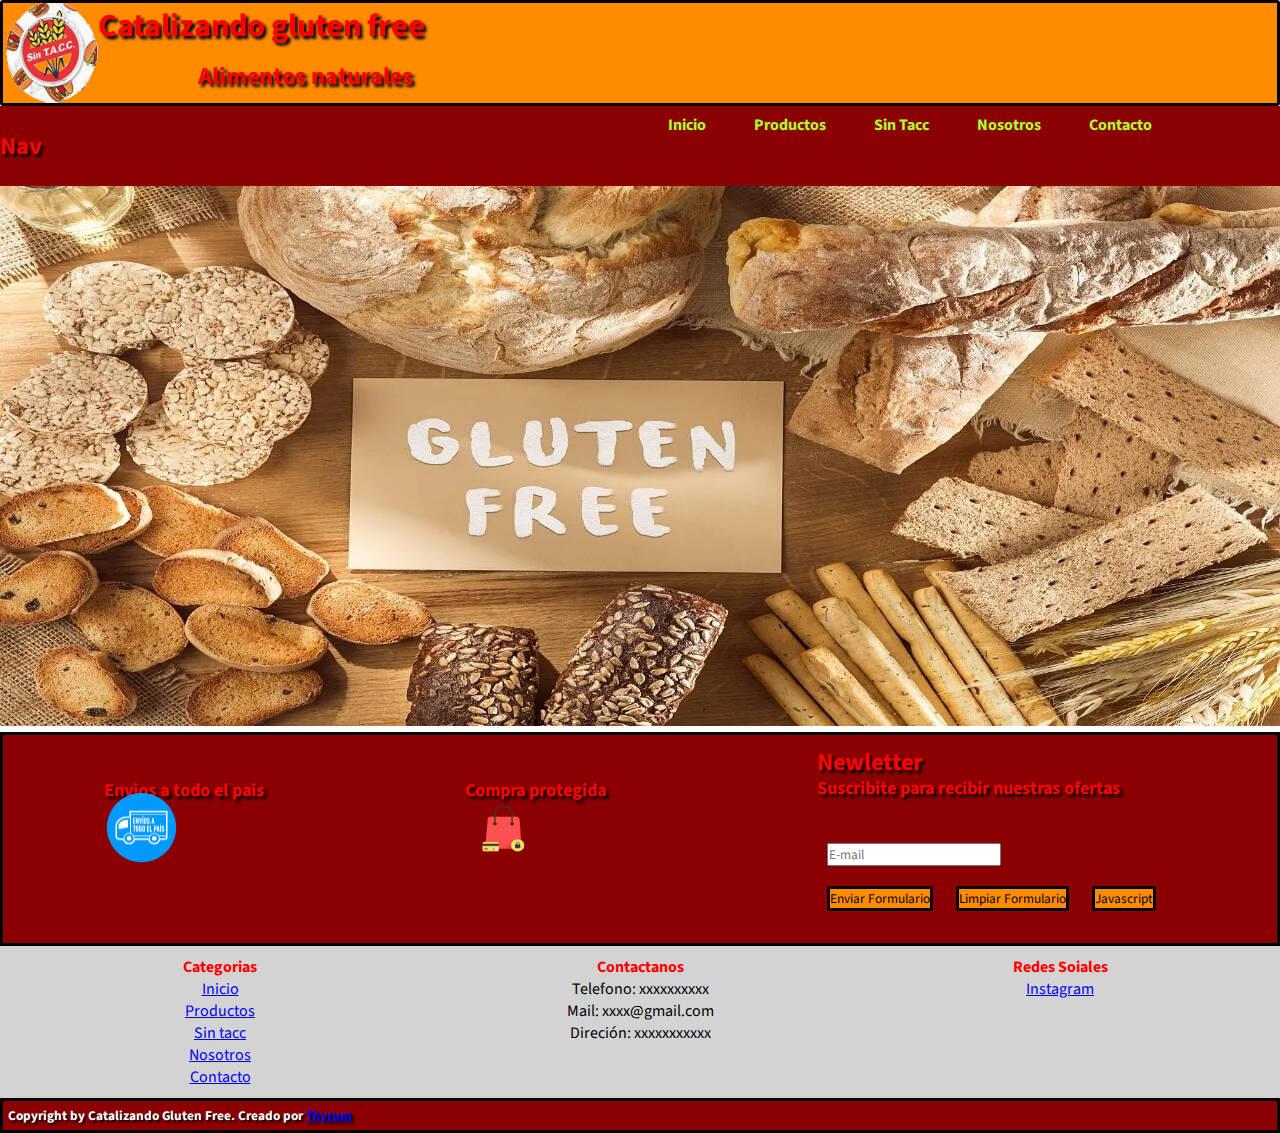
<file: index.html>
<!doctype html>
<html>
    <head> 
        <meta charset="utf-8">
        <meta http-equiv="X-UA-Compatible" content="IE=edge">
        <title>Inicio - Catalizando Gluten Free</title>
        <meta name="description" content="Dietetica especializada en productos sin tacc">
        <meta name="keywords" content="tienda, sin tacc, sin gluten, dietetica, recetas, Argentina">
        <link rel="shortcut icon" href="/Imagenes/favicon.ico" type="image/x-icon">
        <link rel="icon" href="Imagenes/favicon.ico" type="image/x-icon">
        <meta name="description" content="">
        <meta name="viewport" content="width=device-width, initial-scale=1.0">
        <!-- Insertar CSS-->
        <link rel="stylesheet" href="./CSS/destino.css">
        </head>
    <body>
        <!--encabezado -->
        <header class="gridHeader borde">
            <!-- Logo -->
            <img id="logo" class="caja" src="./Imagenes/logo_catalizando_gluten_free.png" alt="logo catalizando gluten free">
            <!-- Titulo-->
            <div id="titulo" class="caja">
                <h1 class="tituloAnimado">Catalizando gluten free</h1>
                <h2 class="cajaSub subTitAnimado">Alimentos naturales</h2> 
            </div>
                    <!--Musica -->
                <iframe id="spotify" class="caja" src="https://open.spotify.com/embed/playlist/3RxJQGGhaS71GGUNuYEQns?utm_source=generator" width="60%" height="85" frameBorder="0" allowfullscreen="" allow="autoplay; clipboard-write; encrypted-media; fullscreen; picture-in-picture"></iframe>
            </header>
        <!--Area principal -->
        <main>
            <!-- barra de navegacion-->
            <nav class="nav">
                <div class="nav_container">
                <h2 class="nav_logo">Nav</h2>
                <label for="menu" class="nav_label">
                    <img class="nav_img" src="./Imagenes/bx-menu.svg" alt="imagen de menu">
                </label>
                <input type="checkbox" id="menu" class="nav_input">
                <div class="nav_menu">
                    <a class="nav_item" href="index.html">Inicio</a>
                    <a class="nav_item" href="productos.html">Productos</a>
                    <a class="nav_item" href="sin_tacc.html">Sin Tacc</a>
                    <a class="nav_item" href="nosotros.html">Nosotros</a>
                    <a class="nav_item" href="contacto.html">Contacto</a>
                </div>
                </div>
            </nav>
             <!--imagen de Portada-->
            <img class="backGround" src="Imagenes/Gluten Free.webp" alt="Productos sin tacc">
            <section id="grid">
                <div id="promociones">
                 <!--beneficios-->
                    <h3>Envios a todo el pais</h3>
                    <img class="imgDim" src="Imagenes/envios_a_todo_el_pais.png" alt="camion de envios"><br>
                </div>
                <div id="beneficios">       
                    <h3>Compra protegida</h3>
                    <img class="imgDim" src="Imagenes/compra_protegida.png" alt="Bolsa de compras con candado"><br>
                </div> 
            <!--primer formulario-->
                <div id="newLetter">
                <h2 class="marginNew">Newletter</h2>
                <h3 class="marginNew">Suscribite para recibir nuestras ofertas</h3>
                <form class="marginNew" action="">
                    <input class="marginNew" type="email" name=Correo placeholder="E-mail"><br>
                    <input class="marginNew bordeBoton" type="submit" value="Enviar Formulario">
                    <input class="marginNew bordeBoton" type="reset" value="Limpiar Formulario">
                    <input class="marginNew bordeBoton" type="button" value="Javascript">
                </div>
            </section>
        </main>
        <!--pie de pagina -->
        <footer>
            <!--barra de navegacion inferior-->
            <section class="gridFooter">
                <div>
                    <h4 class="textShadowNone">Categorias</h4>
                        <nav>
                            <ul class="sinPunto">
                                <a href="index.html"><li>Inicio</li></a>
                                <a href="productos.html"><li>Productos</li></a>
                                <a href="sin_tacc.html"><li>Sin tacc</li></a>
                                <a href="nosotros.html"><li>Nosotros</li></a>
                                <a href="contacto.html"><li>Contacto</li></a>
                            </ul>
                        </nav>
                </div>
                <div>
                    <h4 class="textShadowNone">Contactanos</h4>
                        <ul class="sinPunto">
                            <li>Telefono: xxxxxxxxxx</li>
                            <li>Mail: xxxx@gmail.com</li>
                            <li>Direción: xxxxxxxxxxx</li>
                        </ul>
                </div>
                <div>
                    <h4 class="textShadowNone">Redes Soiales</h4>
                        <ul class="sinPunto">
                            <a href="https://www.instagram.com/catalizandoglutenfree/"><li>Instagram</li></a>
                        </ul>
                </div>
            </section>
            <section class="gridDesa">
                <h5>Copyright by Catalizando Gluten Free. Creado por <a href="#">Thyrum</a></h5>
            </section>
        </footer>
    </body>
</html>
</file>
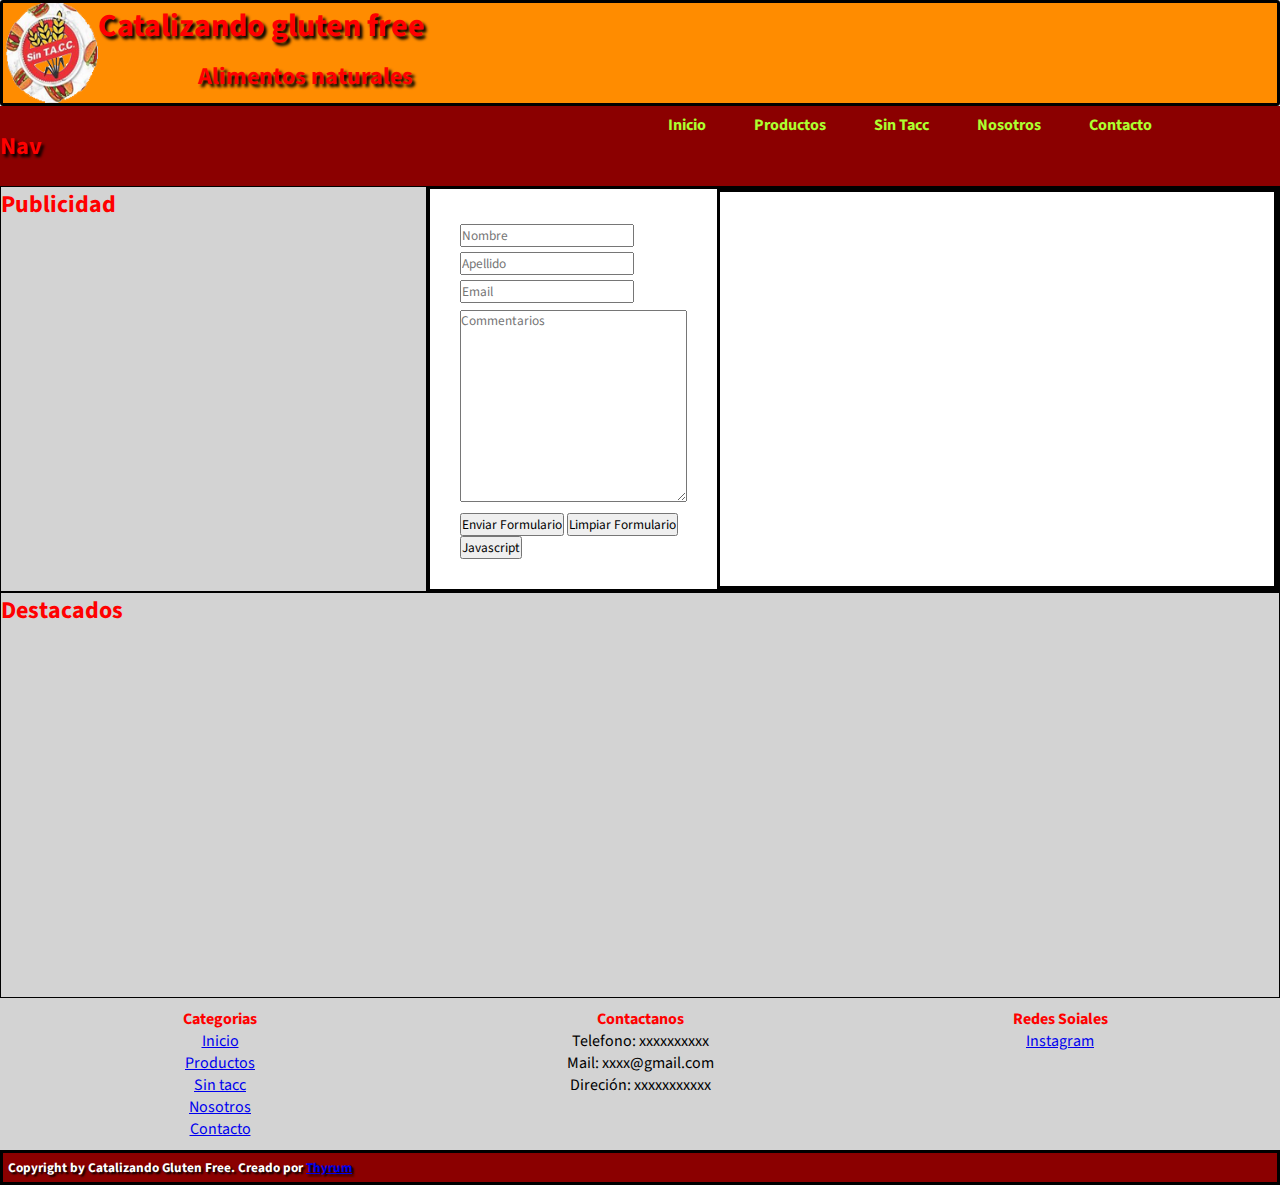
<file: contacto.html>
<!doctype html>
<html>
    <head> 
        <meta charset="utf-8">
        <meta http-equiv="X-UA-Compatible" content="IE=edge">
        <title>Contacto - Catalizando Gluten Free</title>
        <meta name="description" content="Dietetica especializada en productos sin tacc">
        <meta name="keywords" content="tienda, sin tacc, sin gluten, dietetica, recetas, Argentina">
        <link rel="shortcut icon" href="/Imagenes/favicon.ico" type="image/x-icon">
        <link rel="icon" href="Imagenes/favicon.ico" type="image/x-icon">
        <meta name="description" content="">
        <meta name="viewport" content="width=device-width, initial-scale=1.0">
        <!-- Insertar CSS-->
        <link rel="stylesheet" href="./CSS/destino.css">
        </head>
    <body>
        <!--encabezado -->
        <header class="gridHeader borde">
            <!-- Logo -->
            <img id="logo" class="caja" src="./Imagenes/logo_catalizando_gluten_free.png" alt="logo catalizando gluten free">
            <!-- Titulo-->
            <div id="titulo" class="caja">
                <h1 class="tituloAnimado">Catalizando gluten free</h1>
                <h2 class="cajaSub subTitAnimado">Alimentos naturales</h2> 
            </div>
                    <!--Musica -->
                <iframe id="spotify" class="caja" src="https://open.spotify.com/embed/playlist/3RxJQGGhaS71GGUNuYEQns?utm_source=generator" width="60%" height="85" frameBorder="0" allowfullscreen="" allow="autoplay; clipboard-write; encrypted-media; fullscreen; picture-in-picture"></iframe>
            </header>
        <!--Area principal -->
        <main>
            <!-- barra de navegacion-->
            <nav class="nav">
                <div class="nav_container">
                <h2 class="nav_logo">Nav</h2>
                <label for="menu" class="nav_label">
                    <img class="nav_img" src="./Imagenes/bx-menu.svg" alt="imagen de menu">
                </label>
                <input type="checkbox" id="menu" class="nav_input">
                <div class="nav_menu">
                    <a class="nav_item" href="index.html">Inicio</a>
                    <a class="nav_item" href="productos.html">Productos</a>
                    <a class="nav_item" href="sin_tacc.html">Sin Tacc</a>
                    <a class="nav_item" href="nosotros.html">Nosotros</a>
                    <a class="nav_item" href="contacto.html">Contacto</a>
                </div>
                </div>
            </nav>
            <section id="gridCon">
                <div id="gridForm" class="backDiv">
                    <div class="divM">
                        <label for="Nombre"></label>
                        <input class="margin5" type="text" name="Nombre" placeholder="Nombre"><br>
                        <label for="Apellido"></label>  
                        <input class="margin5" type="text" name="Apellido" placeholder="Apellido"><br>
                        <label for="Email"></label>
                        <input class="margin5" type="email" name="Email" placeholder="Email"><br>                 
                        <label for="Comentarios"></label><br>
                            <textarea class="marginC" name="Comentarios" placeholder="Commentarios" id="" cols="30" rows="10"></textarea><br>  
                                <!-- Botones -->
                            <div class="margin5">
                                <input type="submit" value="Enviar Formulario">
                                <input type="reset" value="Limpiar Formulario">
                                <input type="Button" value="Javascript"> <br>
                            </div>
                    </div>
                    <div class="imgCon">
                        <div></div>
                    </div>
                </div>
                <div id="destacados">
                    <h2 class="textShadowNone">Publicidad</h2>
                </div>
                <div id="publi">
                    <h2 class="textShadowNone">Destacados</h2>
                </div>
            </section>
        </main>
          <!--pie de pagina -->
       <footer>
        <!--barra de navegacion inferior-->
        <section class="gridFooter">
            <div>
                <h4 class="textShadowNone">Categorias</h4>
                    <nav>
                        <ul class="sinPunto">
                            <a href="index.html"><li>Inicio</li></a>
                            <a href="productos.html"><li>Productos</li></a>
                            <a href="sin_tacc.html"><li>Sin tacc</li></a>
                            <a href="nosotros.html"><li>Nosotros</li></a>
                            <a href="contacto.html"><li>Contacto</li></a>
                        </ul>
                    </nav>
            </div>
            <div>
                <h4 class="textShadowNone">Contactanos</h4>
                    <ul class="sinPunto">
                        <li>Telefono: xxxxxxxxxx</li>
                        <li>Mail: xxxx@gmail.com</li>
                        <li>Direción: xxxxxxxxxxx</li>
                    </ul>
            </div>
            <div>
                <h4 class="textShadowNone">Redes Soiales</h4>
                    <ul class="sinPunto">
                        <a href="https://www.instagram.com/catalizandoglutenfree/"><li>Instagram</li></a>
                    </ul>
            </div>
        </section>
        <section class="gridDesa">
            <h5>Copyright by Catalizando Gluten Free. Creado por <a href="#">Thyrum</a></h5>
        </section>
    </footer>
</body>
</html>
</file>
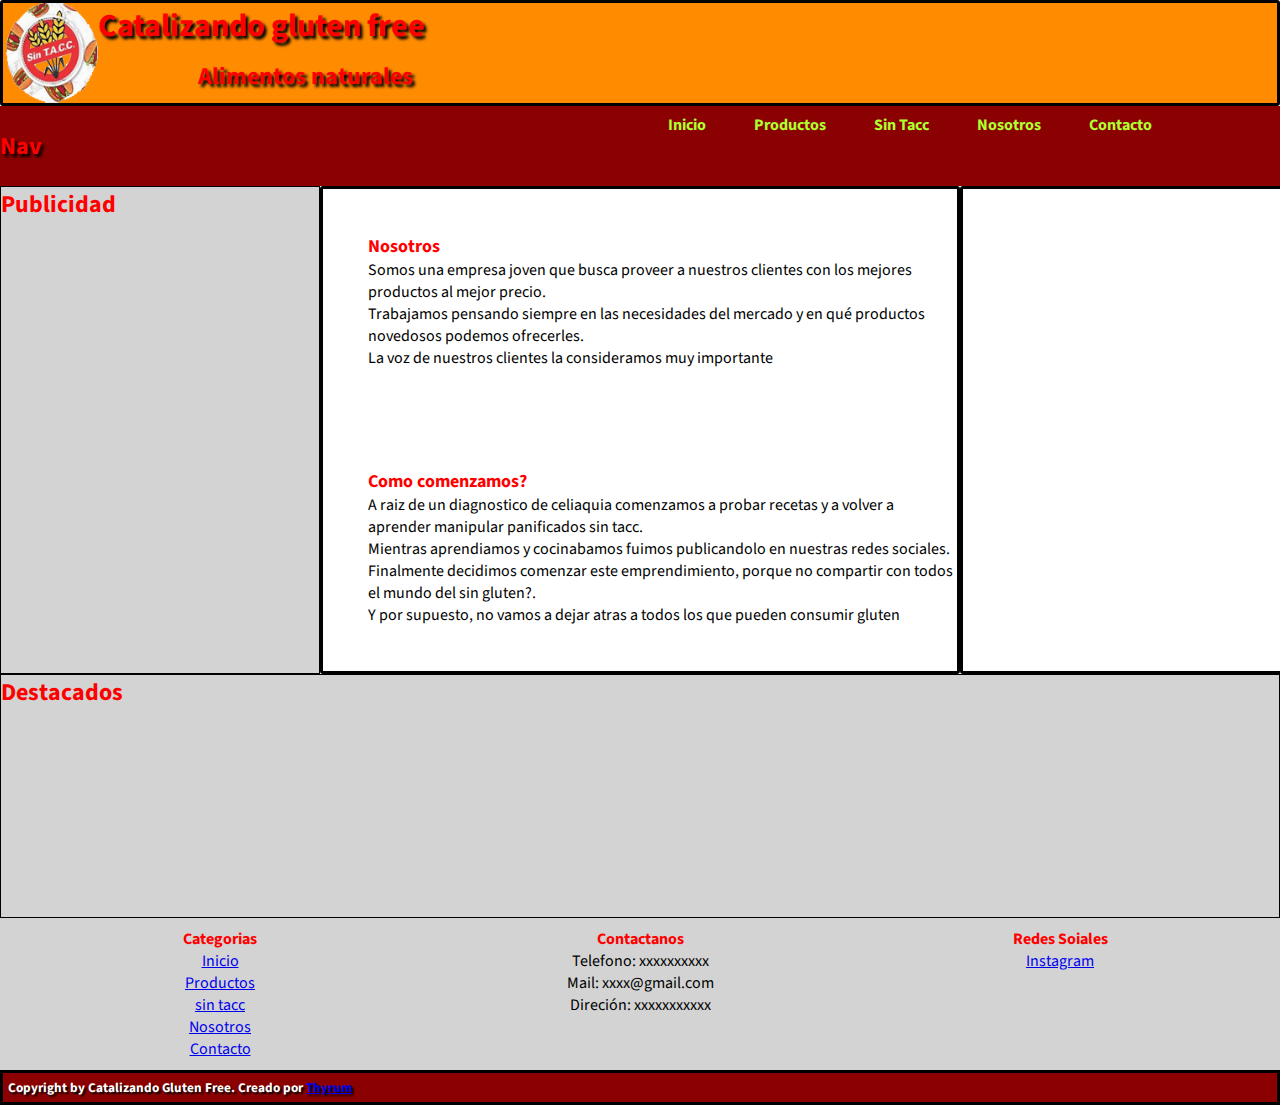
<file: nosotros.html>
<!doctype html>
<html>
    <head> 
        <meta charset="utf-8">
        <meta http-equiv="X-UA-Compatible" content="IE=edge">
        <title>Quienes Somos - Catalizando Gluten Free</title>
        <meta name="description" content="Dietetica especializada en productos sin tacc">
        <meta name="keywords" content="tienda, sin tacc, sin gluten, dietetica, recetas, Argentina">
        <link rel="shortcut icon" href="/Imagenes/favicon.ico" type="image/x-icon">
        <link rel="icon" href="Imagenes/favicon.ico" type="image/x-icon">
        <meta name="description" content="">
        <meta name="viewport" content="width=device-width, initial-scale=1.0">
        <!-- Insertar CSS-->
        <link rel="stylesheet" href="./CSS/destino.css">
        </head>
    <body>
        <!--encabezado -->
        <header class="gridHeader borde">
            <!-- Logo -->
            <img id="logo" class="caja" src="./Imagenes/logo_catalizando_gluten_free.png" alt="logo catalizando gluten free">
            <!-- Titulo-->
            <div id="titulo" class="caja">
                <h1 class="tituloAnimado">Catalizando gluten free</h1>
                <h2 class="cajaSub subTitAnimado">Alimentos naturales</h2> 
            </div>
                    <!--Musica -->
                <iframe id="spotify" class="caja" src="https://open.spotify.com/embed/playlist/3RxJQGGhaS71GGUNuYEQns?utm_source=generator" width="60%" height="85" frameBorder="0" allowfullscreen="" allow="autoplay; clipboard-write; encrypted-media; fullscreen; picture-in-picture"></iframe>
            </header>
        <!--Area principal -->
        <main>
            <!-- barra de navegacion-->
            <nav class="nav">
                <div class="nav_container">
                <h2 class="nav_logo">Nav</h2>
                <label for="menu" class="nav_label">
                    <img class="nav_img" src="./Imagenes/bx-menu.svg" alt="imagen de menu">
                </label>
                <input type="checkbox" id="menu" class="nav_input">
                <div class="nav_menu">
                    <a class="nav_item" href="index.html">Inicio</a>
                    <a class="nav_item" href="productos.html">Productos</a>
                    <a class="nav_item" href="sin_tacc.html">Sin Tacc</a>
                    <a class="nav_item" href="nosotros.html">Nosotros</a>
                    <a class="nav_item" href="contacto.html">Contacto</a>
                </div>
                </div>
            </nav>
            <!--Parrafo-->
            <section id="gridQs">
                <div id="articulos">
                    <article class="borde">
                        <div class="marginP1">
                            <h2 class="textShadowNone letraTitArticle">Nosotros</h2>
                            <p class="letraParrafo">Somos una empresa joven que busca proveer a nuestros clientes con los mejores productos al mejor precio.</p>
                            <p class="letraParrafo">Trabajamos pensando siempre en las necesidades del mercado y en qué productos novedosos podemos ofrecerles.</p>
                            <p class="letraParrafo">La voz de nuestros clientes la consideramos muy importante</p>
                        </div>
                        <div class="marginP2">
                            <h2 class="textShadowNone letraTitArticle">Como comenzamos?</h2>         
                            <p class="letraParrafo">A raiz de un diagnostico de celiaquia comenzamos a probar recetas y a volver a aprender manipular panificados sin tacc.
                            <p class="letraParrafo">Mientras aprendiamos y cocinabamos fuimos publicandolo en nuestras redes sociales.</p>
                            <p class="letraParrafo">Finalmente decidimos comenzar este emprendimiento, porque no compartir con todos el mundo del sin gluten?.</p>
                            <p class="letraParrafo">Y por supuesto, no vamos a dejar atras a todos los que pueden consumir gluten</p>
                        </div>
                    </article>
                    <section class="imgQs">              
                        <div></div>
                    </section>
                </div>
                <!--Destacados-->
            <section id="destacados">
                <h2 class="textShadowNone">Publicidad</h2>
            </section>
            <!--Publicidad-->
            <section id="publi">
                <h2 class="textShadowNone">Destacados</h2>
            </section>
            </section>
        </main>
       <!--pie de pagina -->
       <footer>
        <!--barra de navegacion inferior-->
        <section class="gridFooter">
            <div>
                <h4 class="textShadowNone">Categorias</h4>
                    <nav>
                        <ul class="sinPunto">
                            <a href="index.html"><li>Inicio</li></a>
                            <a href="productos.html"><li>Productos</li></a>
                            <a href="sin_tacc.html"><li>sin tacc</li></a>
                            <a href="nosotros.html"><li>Nosotros</li></a>
                            <a href="contacto.html"><li>Contacto</li></a>
                        </ul>
                    </nav>
            </div>
            <div>
                <h4 class="textShadowNone">Contactanos</h4>
                    <ul class="sinPunto">
                        <li>Telefono: xxxxxxxxxx</li>
                        <li>Mail: xxxx@gmail.com</li>
                        <li>Direción: xxxxxxxxxxx</li>
                    </ul>
            </div>
            <div>
                <h4 class="textShadowNone">Redes Soiales</h4>
                    <ul class="sinPunto">
                        <a href="https://www.instagram.com/catalizandoglutenfree/"><li>Instagram</li></a>
                    </ul>
            </div>
        </section>
        <section class="gridDesa">
            <h5>Copyright by Catalizando Gluten Free. Creado por <a href="#">Thyrum</a></h5>
        </section>
    </footer>
</body>
</html>
</file>
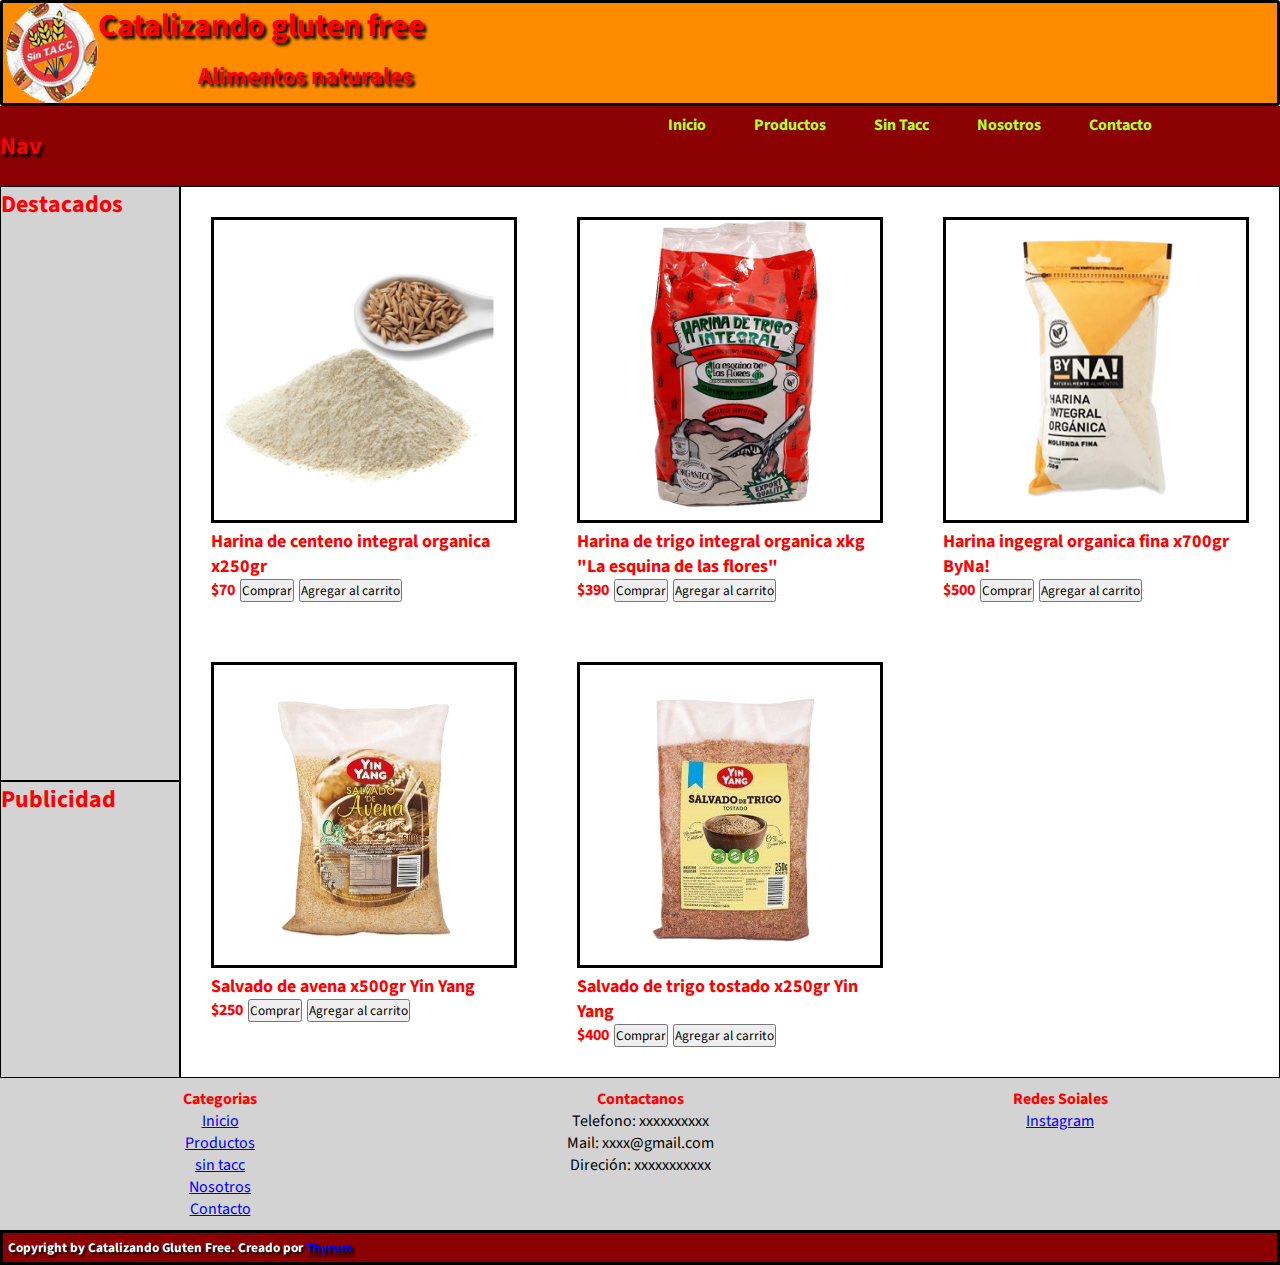
<file: productos.html>
<!doctype html>
<html>
    <head> 
        <meta charset="utf-8">
        <meta http-equiv="X-UA-Compatible" content="IE=edge">
        <title>Productos - Catalizando Gluten Free</title>
        <meta name="description" content="Dietetica especializada en productos sin tacc">
        <meta name="keywords" content="tienda, sin tacc, sin gluten, dietetica, recetas, Argentina">
        <link rel="shortcut icon" href="/Imagenes/favicon.ico" type="image/x-icon">
        <link rel="icon" href="Imagenes/favicon.ico" type="image/x-icon">
        <meta name="description" content="">
        <meta name="viewport" content="width=device-width, initial-scale=1.0">
        <!-- Insertar CSS-->
        <link rel="stylesheet" href="./CSS/destino.css">
        </head>
    <body>
        <!--encabezado -->
        <header class="gridHeader borde">
            <!-- Logo -->
            <img id="logo" class="caja" src="./Imagenes/logo_catalizando_gluten_free.png" alt="logo catalizando gluten free">
            <!-- Titulo-->
            <div id="titulo" class="caja">
                <h1 class="tituloAnimado">Catalizando gluten free</h1>
                <h2 class="cajaSub subTitAnimado">Alimentos naturales</h2> 
            </div>
                    <!--Musica -->
                <iframe id="spotify" class="caja" src="https://open.spotify.com/embed/playlist/3RxJQGGhaS71GGUNuYEQns?utm_source=generator" width="60%" height="85" frameBorder="0" allowfullscreen="" allow="autoplay; clipboard-write; encrypted-media; fullscreen; picture-in-picture"></iframe>
            </header>
        <!--Area principal -->
        <main>
            <!-- barra de navegacion-->
            <nav class="nav">
                <div class="nav_container">
                <h2 class="nav_logo">Nav</h2>
                <label for="menu" class="nav_label">
                    <img class="nav_img" src="./Imagenes/bx-menu.svg" alt="imagen de menu">
                </label>
                <input type="checkbox" id="menu" class="nav_input">
                <div class="nav_menu">
                    <a class="nav_item" href="index.html">Inicio</a>
                    <a class="nav_item" href="productos.html">Productos</a>
                    <a class="nav_item" href="sin_tacc.html">Sin Tacc</a>
                    <a class="nav_item" href="nosotros.html">Nosotros</a>
                    <a class="nav_item" href="contacto.html">Contacto</a>
                </div>
                </div>
            </nav>
            <!--Productos-->
            <section id="gridProd">
                <div id="galeria">
                    <!--1-->
                    <div class="divM">
                        <img class="imgProd" src="Imagenes/productos_harina_de_centeno_integral_organica_x_250gr_70.png" alt="Harina de centeno integral">
                        <h3 class="textShadowNone">Harina de centeno integral organica x250gr</h3>
                        <div class="flexPrecio">
                            <h4 class="textShadowNone">$70</h4>
                            <input class="marginFlex" type="submit" value="Comprar">
                            <input class="marginFlex" type="submit" value="Agregar al carrito">
                        </div>
                    </div>
                    <div class="divM">
                        <!--2-->
                        <img class="imgProd" src="Imagenes/productos_harina_de_trigo_integral_organica_kg_La_esquina_de_las_flores_390.png" alt="Harina de trigo integral">
                        <h3 class="textShadowNone">Harina de trigo integral organica xkg "La esquina de las flores"</h3>
                        <div class="flexPrecio">
                            <h4 class="textShadowNone">$390</h4>
                            <input class="marginFlex" type="submit" value="Comprar">
                            <input class="marginFlex" type="submit" value="Agregar al carrito">
                        </div>
                    </div>
                    <div class="divM">
                        <!--3-->
                        <img class="imgProd" src="Imagenes/productos_harina_integral_organica_fina_700gr_by_na.png" alt="Harina integral organica fina">
                        <h3 class="textShadowNone">Harina ingegral organica fina x700gr ByNa!</h3>
                        <div class="flexPrecio">
                            <h4 class="textShadowNone">$500</h4>
                            <input class="marginFlex" type="submit" value="Comprar">
                            <input class="marginFlex" type="submit" value="Agregar al carrito">
                        </div>
                    </div>
                    <div class="divM">
                        <!--4-->
                        <img class="imgProd" src="Imagenes/productos_salvado_de_avena_500gr_yin_yang.png" alt="Salvado de avena">
                        <h3 class="textShadowNone">Salvado de avena x500gr Yin Yang</h3>
                        <div class="flexPrecio">
                            <h4 class="textShadowNone">$250</h4>
                            <input class="marginFlex" type="submit" value="Comprar">
                            <input class="marginFlex" type="submit" value="Agregar al carrito">
                        </div>
                    </div>
                    <div class="divM">
                        <!--5-->
                        <img class="imgProd" src="Imagenes/productos_salvado_de_tirgo_tostado_250gr_yin yang.png" alt="Salvado de trigo tostado">
                        <h3 class="textShadowNone">Salvado de trigo tostado x250gr Yin Yang</h3>
                        <div class="flexPrecio">
                            <h4 class="textShadowNone">$400</h4>
                            <input class="marginFlex" type="submit" value="Comprar">
                            <input class="marginFlex" type="submit" value="Agregar al carrito">
                        </div>
                    </div>
                </div>
            <!--Destacados-->
                <div id="destacados">
                    <h2 class="textShadowNone">Destacados</h2>
                </div>
            <!--Publicidad-->
                <div id="publi">
                    <h2 class="textShadowNone">Publicidad</h2>
                </div>
            </section>
        </main>
         <!--pie de pagina -->
         <footer>
            <!--barra de navegacion inferior-->
            <section class="gridFooter">
                <div>
                    <h4 class="textShadowNone">Categorias</h4>
                        <nav>
                            <ul class="sinPunto">
                                <a href="index.html"><li>Inicio</li></a>
                                <a href="productos.html"><li>Productos</li></a>
                                <a href="sin_tacc.html"><li>sin tacc</li></a>
                                <a href="nosotros.html"><li>Nosotros</li></a>
                                <a href="contacto.html"><li>Contacto</li></a>
                            </ul>
                        </nav>
                </div>
                <div>
                    <h4 class="textShadowNone">Contactanos</h4>
                        <ul class="sinPunto">
                            <li>Telefono: xxxxxxxxxx</li>
                            <li>Mail: xxxx@gmail.com</li>
                            <li>Direción: xxxxxxxxxxx</li>
                        </ul>
                </div>
                <div>
                    <h4 class="textShadowNone">Redes Soiales</h4>
                        <ul class="sinPunto">
                            <a href="https://www.instagram.com/catalizandoglutenfree/"><li>Instagram</li></a>
                        </ul>
                </div>
            </section>
            <section class="gridDesa">
                <h5>Copyright by Catalizando Gluten Free. Creado por <a href="#">Thyrum</a></h5>
            </section>
        </footer>
    </body>
</html>
</file>
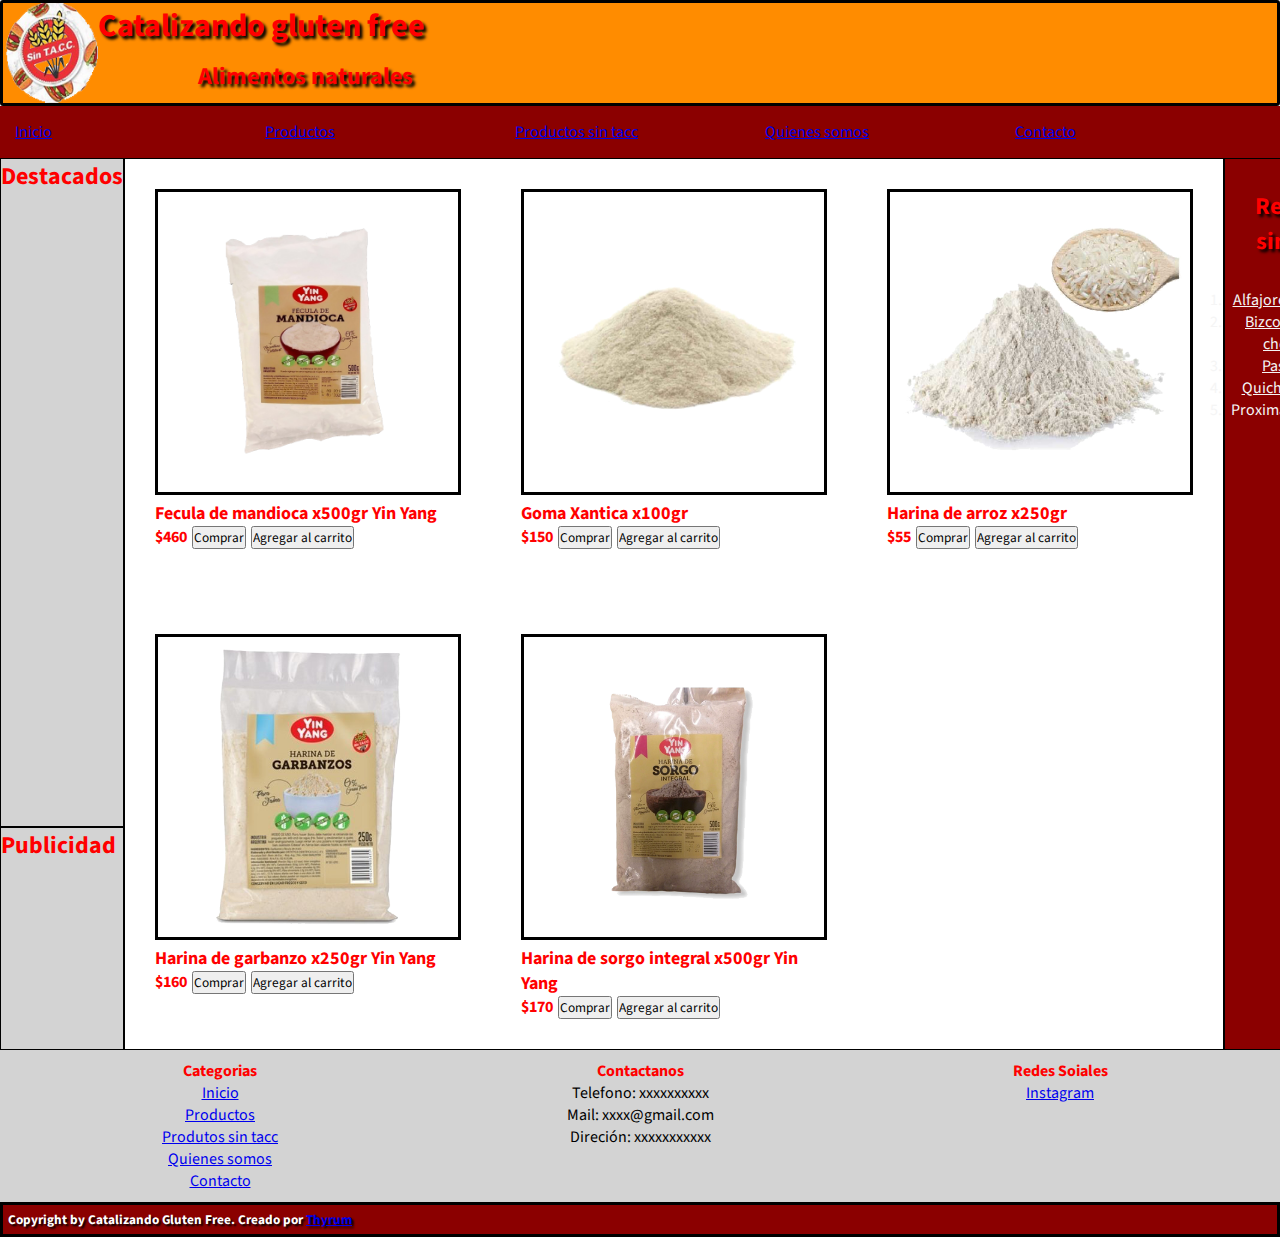
<file: productos_sin_tacc.html>
<!doctype html>
<html>
    <head> 
        <meta charset="utf-8">
        <meta http-equiv="X-UA-Compatible" content="IE=edge">
        <title>Productos Sin Tacc - Catalizando Gluten Free</title>
        <meta name="description" content="Dietetica especializada en productos sin tacc">
        <meta name="keywords" content="tienda, sin tacc, sin gluten, dietetica, recetas, Argentina">
        <link rel="shortcut icon" href="/Imagenes/favicon.ico" type="image/x-icon">
        <link rel="icon" href="Imagenes/favicon.ico" type="image/x-icon">
        <meta name="description" content="">
        <meta name="viewport" content="width=device-width, initial-scale=1.0">
        <!-- Insertar CSS-->
        <link rel="stylesheet" href="./CSS/destino.css">
        </head>
    <body>
        <!--encabezado -->
        <header class="gridHeader borde">
            <!-- Logo -->
            <img id="logo" class="caja" src="./Imagenes/logo_catalizando_gluten_free.png" alt="logo catalizando gluten free">
            <!-- Titulo-->
            <div id="titulo" class="caja">
                <h1 class="tituloAnimado">Catalizando gluten free</h1>
                <h2 class="cajaSub subTitAnimado">Alimentos naturales</h2> 
            </div>
                    <!--Musica -->
                <iframe id="spotify" class="caja" src="https://open.spotify.com/embed/playlist/3RxJQGGhaS71GGUNuYEQns?utm_source=generator" width="60%" height="85" frameBorder="0" allowfullscreen="" allow="autoplay; clipboard-write; encrypted-media; fullscreen; picture-in-picture"></iframe>
            </header>
        <!--Area principal -->
        <main>
            <!-- barra de navegacion-->
            <ul class="gridNav">
                <a class="boxLi menu" href="index.html"><li>Inicio</li></a>
                <a class="boxLi menu" href="productos.html"><li>Productos</li></a>
                <a class="boxLi menu" href="productos_sin_tacc.html"><li>Productos sin tacc</li></a>
                <a class="boxLi menu" href="quienes_somos.html"><li>Quienes somos</li></a>
                <a class="boxLi menu" href="contacto.html"><li>Contacto</li></a>
            </ul>
            <!--Productos-->
            <section id="gridSinTacc">
                <div id="galeria">
                    <div class="divM">
                        <!--1-->
                        <img class="imgProd" src="Imagenes/sin_tacc_fecula_de_mandioca_500gr_yin_yang_460.png" alt="Fecula de mandioca">
                        <h3 class="textShadowNone">Fecula de mandioca x500gr Yin Yang</h3>
                        <div class="flexPrecio">
                            <h4 class="textShadowNone">$460</h4>
                            <input class="marginFlex" type="submit" value="Comprar">
                            <input class="marginFlex" type="submit" value="Agregar al carrito">
                        </div>
                    </div>
                    <div class="divM">
                        <!--2-->
                        <img class="imgProd" src="Imagenes/sin_tacc_goma_xantica_100gr_150.png" alt="Goma Xantica">
                        <h3 class="textShadowNone">Goma Xantica x100gr</h3>
                        <div class="flexPrecio">
                            <h4 class="textShadowNone">$150</h4>
                            <input class="marginFlex" type="submit" value="Comprar">
                            <input class="marginFlex" type="submit" value="Agregar al carrito">
                        </div>
                    </div>
                    <div class="divM">
                        <!--3-->
                        <img class="imgProd" src="Imagenes/sin_tacc_harina_de_arroz_250gr_55.png" alt="Harina de arroz">
                        <h3 class="textShadowNone">Harina de arroz x250gr</h3>
                        <div class="flexPrecio">
                            <h4 class="textShadowNone">$55</h4>
                            <input class="marginFlex" type="submit" value="Comprar">
                            <input class="marginFlex" type="submit" value="Agregar al carrito">
                        </div>
                    </div>
                    <div class="divM">
                        <!--4-->
                        <img class="imgProd" src="Imagenes/sin_tacc_harina_de_garbanzo_250gr_yin_yang_160.png" alt="Harina de garbanzo">
                        <h3 class="textShadowNone">Harina de garbanzo x250gr Yin Yang</h3>
                        <div class="flexPrecio">
                            <h4 class="textShadowNone">$160</h4>
                            <input class="marginFlex" type="submit" value="Comprar">
                            <input class="marginFlex" type="submit" value="Agregar al carrito">
                        </div>
                    </div>
                    <div class="divM">
                        <!--5-->
                        <img class="imgProd" src="Imagenes/sin_tacc_harina_de_sorgo_integral_ying_yang_170.png" alt="Harina de sorgo integral"><br>
                        <h3 class="textShadowNone">Harina de sorgo integral x500gr Yin Yang</h3>
                        <div class="flexPrecio">
                            <h4 class="textShadowNone">$170</h4>
                            <input class="marginFlex" type="submit" value="Comprar">
                            <input class="marginFlex" type="submit" value="Agregar al carrito">
                        </div>    
                    </div>
                    </div>
                    <!--Destacados-->
                    <section id="destacados">
                        <h2 class="textShadowNone">Destacados</h2>
                    </section>
                    <section id="publi">
                        <h2 class="textShadowNone">Publicidad</h2>
                    </section>
                    <aside id="recetas" class="center">
                        <h2 class="divM">Recetas sin tacc</h2>
                            <ol>
                                <a class="fontRec" href="https://cookpad.com/ar/recetas/16390696-alfajores-y-cookies-de-chocolate-sin-tacc-con-premezcla-maizena"><li>Alfajores y Cookies</li></a>
                                <a class="fontRec" href="https://cookpad.com/ar/recetas/16384153-bizcochuelo-de-chocolate-sin-tacc"><li>Bizcochuelo de chocolate</li></a>
                                <a class="fontRec" href="https://cookpad.com/ar/recetas/16381380-pastafrola-sin-tacc-individual"><li>Pastafrola</li></a>
                                <a class="fontRec" href="https://cookpad.com/ar/recetas/16381550-quiche-lorraine-distintasin-tacc"><li>Quiche Lorraine</li></a>
                                <li class="fontProx">Proximamente mas</li>
                            </ol>
                    </aside>
                </section>
        </main>
        <!--pie de pagina -->
        <footer>
            <!--barra de navegacion inferior-->
            <section class="gridFooter">
                <div>
                    <h4 class="textShadowNone">Categorias</h4>
                        <nav>
                            <ul class="sinPunto">
                                <a href="index.html"><li>Inicio</li></a>
                                <a href="productos.html"><li>Productos</li></a>
                                <a href="productos_sin_tacc.html"><li>Produtos sin tacc</li></a>
                                <a href="quienes_somos.html"><li>Quienes somos</li></a>
                                <a href="contacto.html"><li>Contacto</li></a>
                            </ul>
                        </nav>
                </div>
                <div>
                    <h4 class="textShadowNone">Contactanos</h4>
                        <ul class="sinPunto">
                            <li>Telefono: xxxxxxxxxx</li>
                            <li>Mail: xxxx@gmail.com</li>
                            <li>Direción: xxxxxxxxxxx</li>
                        </ul>
                </div>
                <div>
                    <h4 class="textShadowNone">Redes Soiales</h4>
                        <ul class="sinPunto">
                            <a href="https://www.instagram.com/catalizandoglutenfree/"><li>Instagram</li></a>
                        </ul>
                </div>
            </section>
            <section class="gridDesa">
                <h5>Copyright by Catalizando Gluten Free. Creado por <a href="#">Thyrum</a></h5>
            </section>
        </footer>
    </body>
</html>
</file>
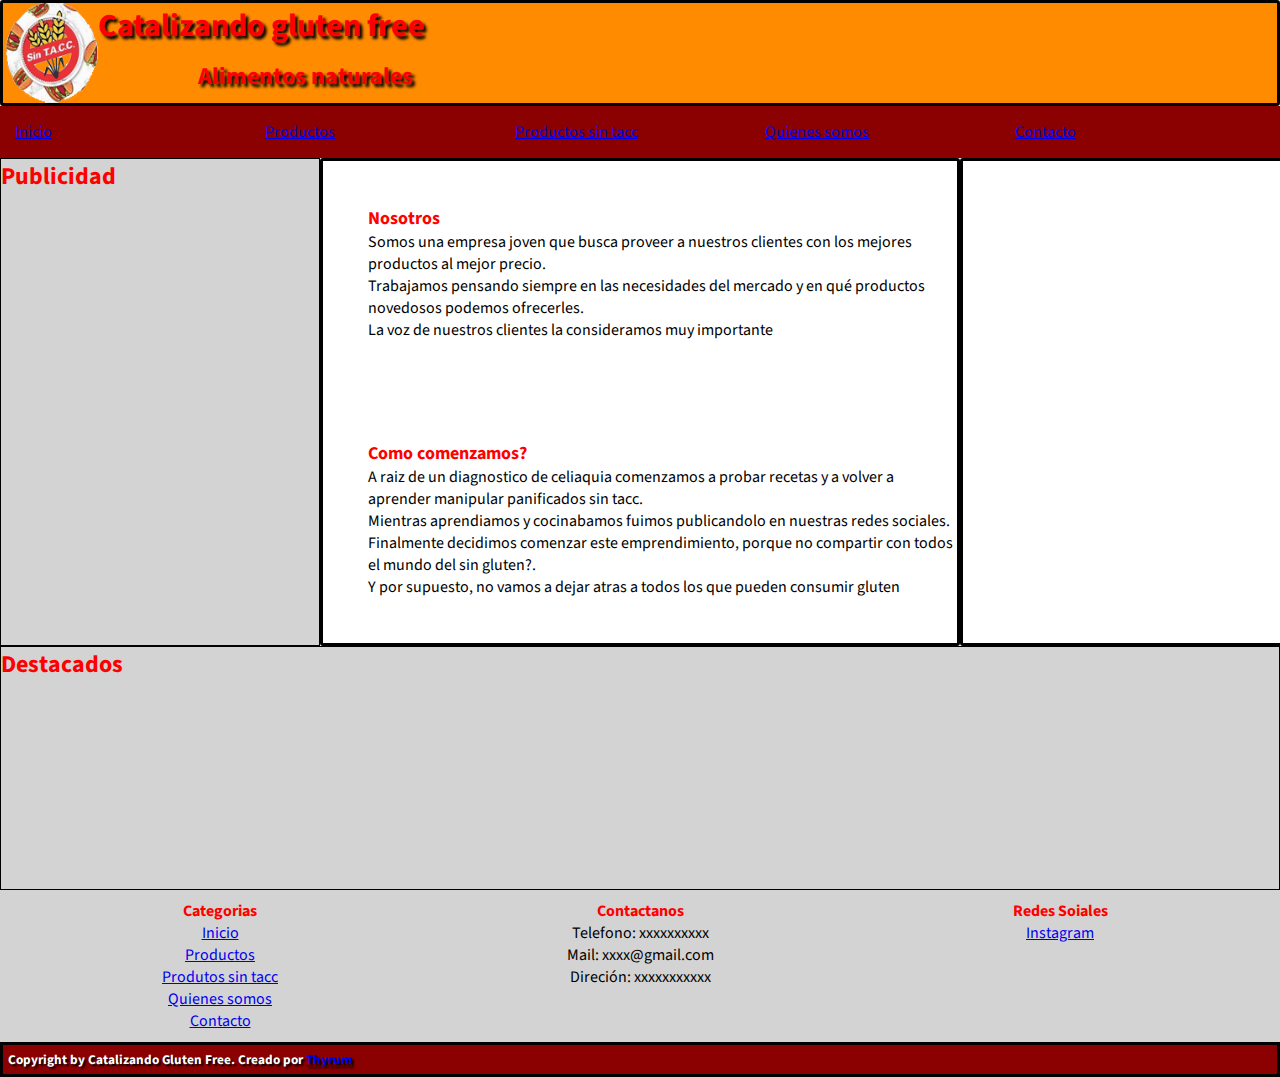
<file: quienes_somos.html>
<!doctype html>
<html>
    <head> 
        <meta charset="utf-8">
        <meta http-equiv="X-UA-Compatible" content="IE=edge">
        <title>Quienes Somos - Catalizando Gluten Free</title>
        <meta name="description" content="Dietetica especializada en productos sin tacc">
        <meta name="keywords" content="tienda, sin tacc, sin gluten, dietetica, recetas, Argentina">
        <link rel="shortcut icon" href="/Imagenes/favicon.ico" type="image/x-icon">
        <link rel="icon" href="Imagenes/favicon.ico" type="image/x-icon">
        <meta name="description" content="">
        <meta name="viewport" content="width=device-width, initial-scale=1.0">
        <!-- Insertar CSS-->
        <link rel="stylesheet" href="./CSS/destino.css">
        </head>
    <body>
        <!--encabezado -->
        <header class="gridHeader borde">
            <!-- Logo -->
            <img id="logo" class="caja" src="./Imagenes/logo_catalizando_gluten_free.png" alt="logo catalizando gluten free">
            <!-- Titulo-->
            <div id="titulo" class="caja">
                <h1 class="tituloAnimado">Catalizando gluten free</h1>
                <h2 class="cajaSub subTitAnimado">Alimentos naturales</h2> 
            </div>
                    <!--Musica -->
                <iframe id="spotify" class="caja" src="https://open.spotify.com/embed/playlist/3RxJQGGhaS71GGUNuYEQns?utm_source=generator" width="60%" height="85" frameBorder="0" allowfullscreen="" allow="autoplay; clipboard-write; encrypted-media; fullscreen; picture-in-picture"></iframe>
            </header>
        <!--Area principal -->
        <main>
            <!-- barra de navegacion-->
            <ul class="gridNav">
                <a class="boxLi menu" href="index.html"><li>Inicio</li></a>
                <a class="boxLi menu" href="productos.html"><li>Productos</li></a>
                <a class="boxLi menu" href="productos_sin_tacc.html"><li>Productos sin tacc</li></a>
                <a class="boxLi menu" href="quienes_somos.html"><li>Quienes somos</li></a>
                <a class="boxLi menu" href="contacto.html"><li>Contacto</li></a>
            </ul>
            <!--Parrafo-->
            <section id="gridQs">
                <div id="articulos">
                    <article class="borde">
                        <div class="marginP1">
                            <h2 class="textShadowNone letraTitArticle">Nosotros</h2>
                            <p class="letraParrafo">Somos una empresa joven que busca proveer a nuestros clientes con los mejores productos al mejor precio.</p>
                            <p class="letraParrafo">Trabajamos pensando siempre en las necesidades del mercado y en qué productos novedosos podemos ofrecerles.</p>
                            <p class="letraParrafo">La voz de nuestros clientes la consideramos muy importante</p>
                        </div>
                        <div class="marginP2">
                            <h2 class="textShadowNone letraTitArticle">Como comenzamos?</h2>         
                            <p class="letraParrafo">A raiz de un diagnostico de celiaquia comenzamos a probar recetas y a volver a aprender manipular panificados sin tacc.
                            <p class="letraParrafo">Mientras aprendiamos y cocinabamos fuimos publicandolo en nuestras redes sociales.</p>
                            <p class="letraParrafo">Finalmente decidimos comenzar este emprendimiento, porque no compartir con todos el mundo del sin gluten?.</p>
                            <p class="letraParrafo">Y por supuesto, no vamos a dejar atras a todos los que pueden consumir gluten</p>
                        </div>
                    </article>
                    <section class="imgQs">              
                        <div></div>
                    </section>
                </div>
                <!--Destacados-->
            <section id="destacados">
                <h2 class="textShadowNone">Publicidad</h2>
            </section>
            <!--Publicidad-->
            <section id="publi">
                <h2 class="textShadowNone">Destacados</h2>
            </section>
            </section>
        </main>
       <!--pie de pagina -->
       <footer>
        <!--barra de navegacion inferior-->
        <section class="gridFooter">
            <div>
                <h4 class="textShadowNone">Categorias</h4>
                    <nav>
                        <ul class="sinPunto">
                            <a href="index.html"><li>Inicio</li></a>
                            <a href="productos.html"><li>Productos</li></a>
                            <a href="productos_sin_tacc.html"><li>Produtos sin tacc</li></a>
                            <a href="quienes_somos.html"><li>Quienes somos</li></a>
                            <a href="contacto.html"><li>Contacto</li></a>
                        </ul>
                    </nav>
            </div>
            <div>
                <h4 class="textShadowNone">Contactanos</h4>
                    <ul class="sinPunto">
                        <li>Telefono: xxxxxxxxxx</li>
                        <li>Mail: xxxx@gmail.com</li>
                        <li>Direción: xxxxxxxxxxx</li>
                    </ul>
            </div>
            <div>
                <h4 class="textShadowNone">Redes Soiales</h4>
                    <ul class="sinPunto">
                        <a href="https://www.instagram.com/catalizandoglutenfree/"><li>Instagram</li></a>
                    </ul>
            </div>
        </section>
        <section class="gridDesa">
            <h5>Copyright by Catalizando Gluten Free. Creado por <a href="#">Thyrum</a></h5>
        </section>
    </footer>
</body>
</html>
</file>
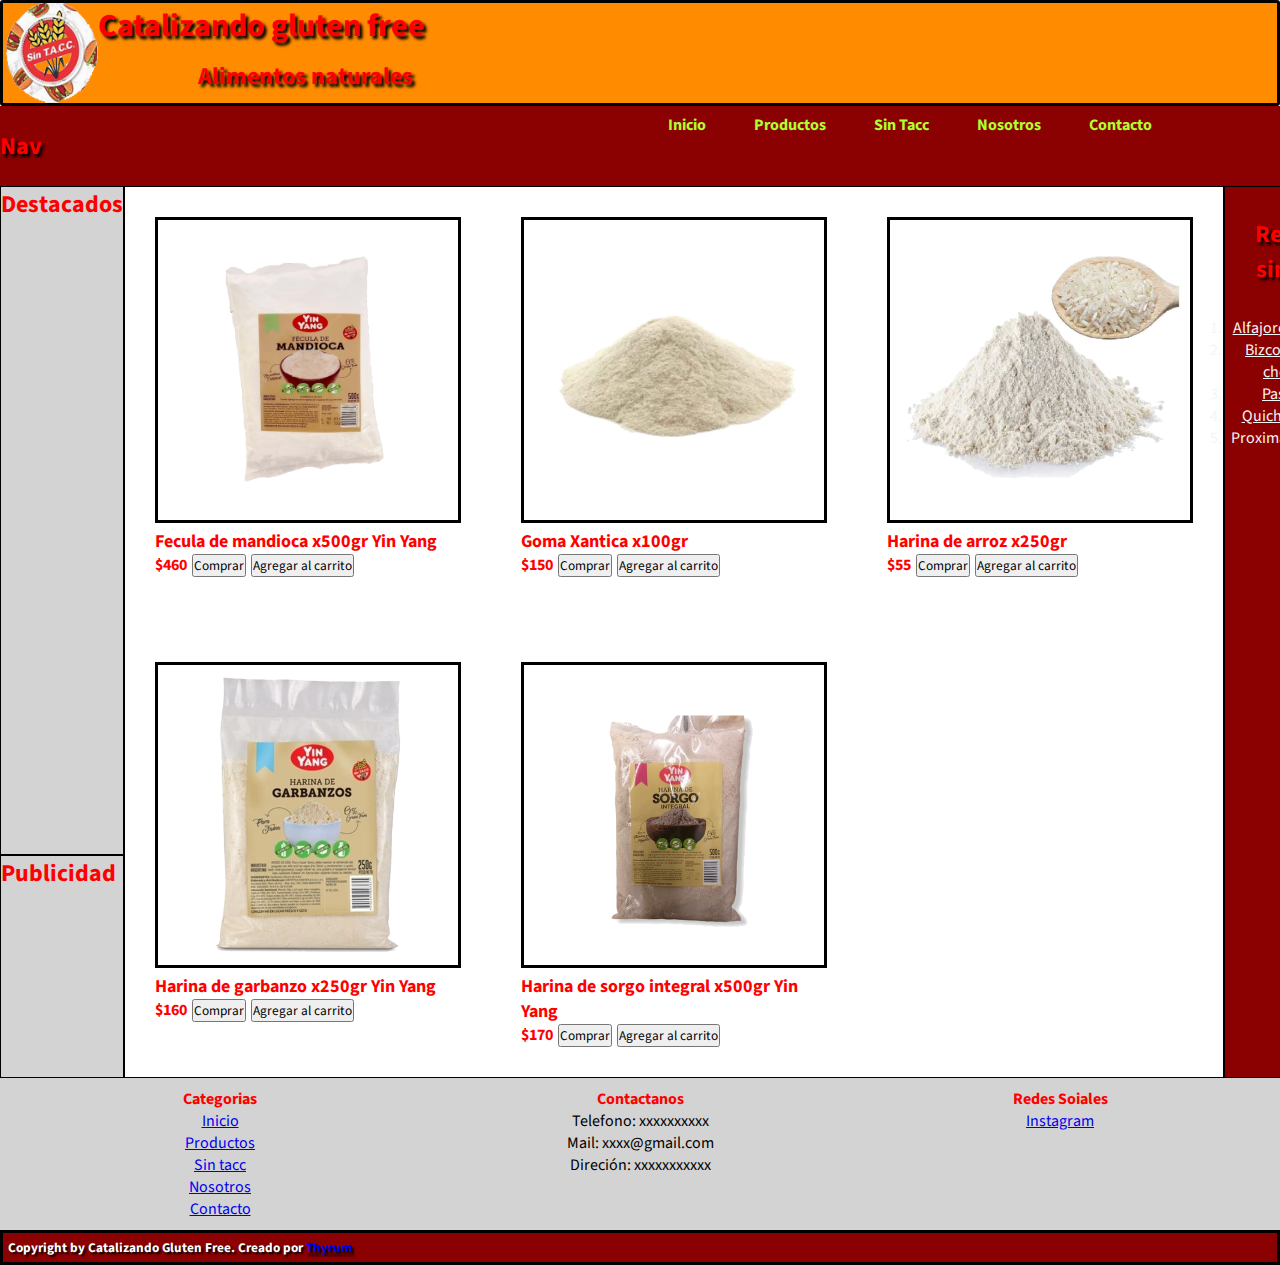
<file: sin_tacc.html>
<!doctype html>
<html>
    <head> 
        <meta charset="utf-8">
        <meta http-equiv="X-UA-Compatible" content="IE=edge">
        <title>Productos Sin Tacc - Catalizando Gluten Free</title>
        <meta name="description" content="Dietetica especializada en productos sin tacc">
        <meta name="keywords" content="tienda, sin tacc, sin gluten, dietetica, recetas, Argentina">
        <link rel="shortcut icon" href="/Imagenes/favicon.ico" type="image/x-icon">
        <link rel="icon" href="Imagenes/favicon.ico" type="image/x-icon">
        <meta name="description" content="">
        <meta name="viewport" content="width=device-width, initial-scale=1.0">
        <!-- Insertar CSS-->
        <link rel="stylesheet" href="./CSS/destino.css">
        </head>
    <body>
        <!--encabezado -->
        <header class="gridHeader borde">
            <!-- Logo -->
            <img id="logo" class="caja" src="./Imagenes/logo_catalizando_gluten_free.png" alt="logo catalizando gluten free">
            <!-- Titulo-->
            <div id="titulo" class="caja">
                <h1 class="tituloAnimado">Catalizando gluten free</h1>
                <h2 class="cajaSub subTitAnimado">Alimentos naturales</h2> 
            </div>
                    <!--Musica -->
                <iframe id="spotify" class="caja" src="https://open.spotify.com/embed/playlist/3RxJQGGhaS71GGUNuYEQns?utm_source=generator" width="60%" height="85" frameBorder="0" allowfullscreen="" allow="autoplay; clipboard-write; encrypted-media; fullscreen; picture-in-picture"></iframe>
            </header>
        <!--Area principal -->
        <main>
            <!-- barra de navegacion-->
            <nav class="nav">
                <div class="nav_container">
                <h2 class="nav_logo">Nav</h2>
                <label for="menu" class="nav_label">
                    <img class="nav_img" src="./Imagenes/bx-menu.svg" alt="imagen de menu">
                </label>
                <input type="checkbox" id="menu" class="nav_input">
                <div class="nav_menu">
                    <a class="nav_item" href="index.html">Inicio</a>
                    <a class="nav_item" href="productos.html">Productos</a>
                    <a class="nav_item" href="sin_tacc.html">Sin Tacc</a>
                    <a class="nav_item" href="nosotros.html">Nosotros</a>
                    <a class="nav_item" href="contacto.html">Contacto</a>
                </div>
                </div>
            </nav>
            <!--Productos-->
            <section id="gridSinTacc">
                <div id="galeria">
                    <div class="divM">
                        <!--1-->
                        <img class="imgProd" src="Imagenes/sin_tacc_fecula_de_mandioca_500gr_yin_yang_460.png" alt="Fecula de mandioca">
                        <h3 class="textShadowNone">Fecula de mandioca x500gr Yin Yang</h3>
                        <div class="flexPrecio">
                            <h4 class="textShadowNone">$460</h4>
                            <input class="marginFlex" type="submit" value="Comprar">
                            <input class="marginFlex" type="submit" value="Agregar al carrito">
                        </div>
                    </div>
                    <div class="divM">
                        <!--2-->
                        <img class="imgProd" src="Imagenes/sin_tacc_goma_xantica_100gr_150.png" alt="Goma Xantica">
                        <h3 class="textShadowNone">Goma Xantica x100gr</h3>
                        <div class="flexPrecio">
                            <h4 class="textShadowNone">$150</h4>
                            <input class="marginFlex" type="submit" value="Comprar">
                            <input class="marginFlex" type="submit" value="Agregar al carrito">
                        </div>
                    </div>
                    <div class="divM">
                        <!--3-->
                        <img class="imgProd" src="Imagenes/sin_tacc_harina_de_arroz_250gr_55.png" alt="Harina de arroz">
                        <h3 class="textShadowNone">Harina de arroz x250gr</h3>
                        <div class="flexPrecio">
                            <h4 class="textShadowNone">$55</h4>
                            <input class="marginFlex" type="submit" value="Comprar">
                            <input class="marginFlex" type="submit" value="Agregar al carrito">
                        </div>
                    </div>
                    <div class="divM">
                        <!--4-->
                        <img class="imgProd" src="Imagenes/sin_tacc_harina_de_garbanzo_250gr_yin_yang_160.png" alt="Harina de garbanzo">
                        <h3 class="textShadowNone">Harina de garbanzo x250gr Yin Yang</h3>
                        <div class="flexPrecio">
                            <h4 class="textShadowNone">$160</h4>
                            <input class="marginFlex" type="submit" value="Comprar">
                            <input class="marginFlex" type="submit" value="Agregar al carrito">
                        </div>
                    </div>
                    <div class="divM">
                        <!--5-->
                        <img class="imgProd" src="Imagenes/sin_tacc_harina_de_sorgo_integral_ying_yang_170.png" alt="Harina de sorgo integral"><br>
                        <h3 class="textShadowNone">Harina de sorgo integral x500gr Yin Yang</h3>
                        <div class="flexPrecio">
                            <h4 class="textShadowNone">$170</h4>
                            <input class="marginFlex" type="submit" value="Comprar">
                            <input class="marginFlex" type="submit" value="Agregar al carrito">
                        </div>    
                    </div>
                    </div>
                    <!--Destacados-->
                    <section id="destacados">
                        <h2 class="textShadowNone">Destacados</h2>
                    </section>
                    <section id="publi">
                        <h2 class="textShadowNone">Publicidad</h2>
                    </section>
                    <aside id="recetas" class="center">
                        <h2 class="divM">Recetas sin tacc</h2>
                            <ol>
                                <a class="fontRec" href="https://cookpad.com/ar/recetas/16390696-alfajores-y-cookies-de-chocolate-sin-tacc-con-premezcla-maizena"><li>Alfajores y Cookies</li></a>
                                <a class="fontRec" href="https://cookpad.com/ar/recetas/16384153-bizcochuelo-de-chocolate-sin-tacc"><li>Bizcochuelo de chocolate</li></a>
                                <a class="fontRec" href="https://cookpad.com/ar/recetas/16381380-pastafrola-sin-tacc-individual"><li>Pastafrola</li></a>
                                <a class="fontRec" href="https://cookpad.com/ar/recetas/16381550-quiche-lorraine-distintasin-tacc"><li>Quiche Lorraine</li></a>
                                <li class="fontProx">Proximamente mas</li>
                            </ol>
                    </aside>
                </section>
        </main>
        <!--pie de pagina -->
        <footer>
            <!--barra de navegacion inferior-->
            <section class="gridFooter">
                <div>
                    <h4 class="textShadowNone">Categorias</h4>
                        <nav>
                            <ul class="sinPunto">
                                <a href="index.html"><li>Inicio</li></a>
                                <a href="productos.html"><li>Productos</li></a>
                                <a href="sin_tacc.html"><li>Sin tacc</li></a>
                                <a href="nosotros.html"><li>Nosotros</li></a>
                                <a href="contacto.html"><li>Contacto</li></a>
                            </ul>
                        </nav>
                </div>
                <div>
                    <h4 class="textShadowNone">Contactanos</h4>
                        <ul class="sinPunto">
                            <li>Telefono: xxxxxxxxxx</li>
                            <li>Mail: xxxx@gmail.com</li>
                            <li>Direción: xxxxxxxxxxx</li>
                        </ul>
                </div>
                <div>
                    <h4 class="textShadowNone">Redes Soiales</h4>
                        <ul class="sinPunto">
                            <a href="https://www.instagram.com/catalizandoglutenfree/"><li>Instagram</li></a>
                        </ul>
                </div>
            </section>
            <section class="gridDesa">
                <h5>Copyright by Catalizando Gluten Free. Creado por <a href="#">Thyrum</a></h5>
            </section>
        </footer>
    </body>
</html>
</file>
<file: CSS/destino.css>
/* Reseteo */
@import url("https://fonts.googleapis.com/css2?family=Source+Sans+Pro:wght@200;400;700&display=swap");
* {
  font-family: "Source Sans Pro", sans-serif;
  margin: 0%;
  padding: 0;
}

.nav {
  background-color: darkred;
  height: 80px;
}

.nav_logo {
  font-size: 1.5em;
  font-weight: 700;
}

.nav_container {
  display: flex;
  width: 90%;
  height: 100%;
  margin: 0, auto;
  justify-content: space-between;
  align-items: center;
}

.nav_label, .nav_input {
  display: none;
}

.nav_menu {
  display: grid;
  grid-auto-flow: column;
  height: 80%;
  gap: 3em;
}

.nav_item {
  color: greenyellow;
  font-weight: bold;
  text-decoration: none;
  --clippy: polygon(0 0, 0 0, 0 100%, 0% 100%);
}

.nav_item::after {
  content: "";
  display: block;
  background-color: white;
  width: 90%;
  height: 3px;
  margin-top: 3px;
  clip-path: var(--clippy);
  transition: clip-path 0.5s;
}

.nav_item:hover {
  --clippy: polygon(0 0, 100% 0, 100% 100%, 0 100%);
}

@media (max-width: 599px) {
  .nav_label {
    display: block;
    cursor: pointer;
  }
  .nav_menu {
    position: fixed;
    top: 80px;
    bottom: 0;
    background-color: darkorange;
    width: 100%;
    left: 0;
    display: flex;
    justify-content: space-evenly;
    flex-direction: column;
    align-items: center;
    clip-path: circle(0 at center);
    transition: clip-path 1s ease-in-out;
  }
  .nav_input:checked + .nav_menu {
    background-color: darkorange;
    clip-path: circle(100% at center);
  }
}
/** Estructura **/
.borde, .bordeBoton {
  border: solid 3px;
  border-radius: 3px;
}

.bordeBoton {
  background-color: darkorange;
}

@media (min-width: 360px) and (max-width: 599px) {
  /*** General - Header ***/
  .caja {
    margin: 0 15px 0 0;
    width: 100%;
    height: 100%;
  }
  .cajaSub {
    margin: 10px 0 0 50px;
  }
  .sinPunto {
    list-style-type: none;
    font-size: 12px;
  }
  /* Main - Index */
  .marginNew {
    margin: 10px;
  }
  /*** productos ***/
  .divM {
    margin: 10px 0 0 30px;
  }
  /*** Productos Sin Tacc ***/
  .divM {
    margin: 30px;
  }
  .center {
    text-align: center;
    padding: 0 0 30px 0;
  }
  .marginFlex {
    margin: 0 0 0 5px;
  }
  /*** Contacto ***/
  .margin5 {
    margin: 5px 0 0 0px;
  }
  .marginC {
    margin: -15px 0 0 0;
  }
}
@media (min-width: 600px) and (max-width: 1199px) {
  /*** General - Header ***/
  .caja {
    margin: 0 15px 0 0;
    width: 100%;
    height: 100%;
  }
  .cajaSub {
    margin: 10px 0 0 50px;
  }
  .sinPunto {
    list-style-type: none;
    font-size: 12px;
  }
  /* Main - Index */
  .marginNew {
    margin: 10px;
  }
  /*** productos ***/
  .divM {
    margin: 10px 0 0 30px;
  }
  /*** Productos Sin Tacc ***/
  .divM {
    margin: 30px;
  }
  .center {
    text-align: center;
    padding: 0 0 30px 0;
  }
  .marginFlex {
    margin: 0 0 0 5px;
  }
  /*** Contacto ***/
  .margin5 {
    margin: 5px 0 0 0px;
  }
  .marginC {
    margin: -15px 0 0 0;
  }
}
@media (min-width: 1200px) {
  /*** General - Header ***/
  .caja {
    margin: 0 15px 0 0;
    width: 100%;
    height: 100%;
    text-shadow: 2px 2px 2px black;
  }
  .cajaSub {
    margin: 10px 0 0 100px;
  }
  .sinPunto {
    list-style-type: none;
  }
  /* Main - Index */
  .marginNew {
    margin: 10px;
  }
  /*** productos ***/
  .divM {
    margin: 10px 0 0 60px;
  }
  /*** Productos Sin Tacc ***/
  .divM {
    margin: 30px;
  }
  .center {
    text-align: center;
  }
  .marginFlex {
    margin: 0 0 0 5px;
  }
  /*** Contacto ***/
  .margin5 {
    margin: 5px 0 0 0px;
  }
  .marginC {
    margin: -15px 0 0 0;
  }
  /*** Quienes Somos ***/
  .marginP1 {
    margin: 45px 0 10px 45px;
  }
  .marginP2 {
    margin: 100px 0 45px 45px;
  }
}
/** Imagenes **/
@media (min-width: 360px) and (max-width: 599px) {
  /*** Index ***/
  .backGround {
    background-image: url("/Imagenes/sin_tacc_background.jpg");
    background-repeat: no-repeat;
    margin: 0px;
    width: 100%;
    height: 60vh;
  }
  .imgDim {
    width: 75px;
    height: 75px;
  }
  /*** Productos Sin Tacc ***/
  .imgProd {
    width: 200px;
    height: 200px;
    border: solid black;
  }
  /*** Contacto ***/
  .imgCon {
    border: solid;
    background-image: url(https://municipiosanjuan.gob.ar/media/k2/items/cache/fc2062aef352f80dc2215f346ba9ce28_XL.jpg);
    background-position: center;
    background-size: auto;
  }
  /*** Quienes Somos ***/
  .imgQs {
    border: solid;
    border-radius: 3px;
    background-image: url(https://http2.mlstatic.com/D_629569-MLA32922359545_112019-O.webp);
    background-repeat: no-repeat;
    background-size: auto;
    background-position: bottom;
  }
}
@media (min-width: 600px) and (max-width: 1199px) {
  /* Main - Index */
  .backGround {
    background-image: url("/Imagenes/sin_tacc_background.jpg");
    background-repeat: no-repeat;
    margin: 0px;
    width: 100%;
    height: 60vh;
  }
  .imgDim {
    width: 75px;
    height: 75px;
  }
  /*** Productos Sin Tacc ***/
  .imgProd {
    width: 200px;
    height: 200px;
    border: solid black;
  }
  /*** Contacto ***/
  .imgCon {
    border: solid;
    background-image: url(https://municipiosanjuan.gob.ar/media/k2/items/cache/fc2062aef352f80dc2215f346ba9ce28_XL.jpg);
    background-position: center;
    background-size: auto;
  }
  /*** Quienes Somos ***/
  .imgQs {
    border: solid;
    border-radius: 3px;
    background-image: url(https://http2.mlstatic.com/D_629569-MLA32922359545_112019-O.webp);
    background-repeat: no-repeat;
    width: 100%;
    background-position: bottom;
  }
}
@media (min-width: 1200px) {
  /* Main - Index */
  .backGround {
    background-image: url("/Imagenes/sin_tacc_background.jpg");
    background-repeat: no-repeat;
    margin: 0px;
    width: 100%;
    height: 60vh;
  }
  .imgDim {
    width: 75px;
    height: 75px;
  }
  /*** Productos Sin Tacc ***/
  .imgProd {
    width: 300px;
    height: 300px;
    border: solid black;
  }
  /*** Contacto ***/
  .imgCon {
    border: solid;
    background-image: url(https://municipiosanjuan.gob.ar/media/k2/items/cache/fc2062aef352f80dc2215f346ba9ce28_XL.jpg);
    background-position: center;
  }
  /*** Quienes Somos ***/
  .imgQs {
    border: solid;
    border-radius: 3px;
    background-image: url(https://http2.mlstatic.com/D_629569-MLA32922359545_112019-O.webp);
    background-repeat: no-repeat;
    width: 100%;
    background-position: bottom;
  }
}
/** Colores **/
h1, h2, h3, h4 {
  color: red;
  text-shadow: 3px 3px 3px black;
}

h5 {
  color: white;
  text-shadow: 2px 2px 2px black;
}

.textShadowNone {
  text-shadow: none;
}

/** Tipografia **/
@media (min-width: 360px) and (max-width: 599px) {
  h1 {
    font-size: 22px;
  }
  h2 {
    font-size: 20px;
  }
  h3 {
    font-size: 14px;
  }
  h4 {
    font-size: 12px;
  }
  h5 {
    font-size: 8px;
  }
  .fontProx {
    color: whitesmoke;
  }
  .fontRec {
    color: whitesmoke;
  }
  .letraTitArticle {
    font-size: 18px;
  }
  .letraParrafo {
    font-size: 16px;
  }
}
@media (min-width: 600px) and (max-width: 1199px) {
  h1 {
    font-size: 22px;
  }
  h2 {
    font-size: 20px;
  }
  h3 {
    font-size: 18px;
  }
  h4 {
    font-size: 14px;
  }
  h5 {
    font-size: 10px;
  }
  .fontProx {
    color: whitesmoke;
  }
  .fontRec {
    color: whitesmoke;
  }
  .letraTitArticle {
    font-size: 18px;
  }
  .letraParrafo {
    font-size: 16px;
  }
}
@media (min-width: 1200px) {
  h3 {
    font-size: 18px;
  }
  h4 {
    font-size: 16px;
  }
  .fontProx {
    color: whitesmoke;
  }
  .fontRec {
    color: whitesmoke;
  }
  .letraTitArticle {
    font-size: 18px;
  }
  .letraParrafo {
    font-size: 16px;
  }
}
/*** Grids ***/
@media (min-width: 360px) and (max-width: 599px) {
  .gridHeader {
    display: grid;
    grid-template-areas: "logo titulo" "spotify spotify";
    grid-template-columns: 100px 1fr;
    grid-template-rows: 100px 100px;
    background-color: darkorange;
    text-align: center;
  }
  #logo {
    grid-area: logo;
  }
  #titulo {
    grid-area: titulo;
  }
  #spotify {
    grid-area: spotify;
  }
  /*** General - Footer ***/
  .gridFooter {
    display: grid;
    grid-template-columns: 1fr 1fr 1fr;
    grid-template-rows: 100%;
    align-content: space-around;
    text-align: center;
    background: lightgrey;
    padding: 10px;
  }
  .gridDesa {
    display: grid;
    background-color: darkred;
    padding: 5px;
    border: solid;
  }
  /* Main - Index */
  .gridNav {
    display: grid;
    grid-template-columns: 1fr 1fr 1fr;
    grid-template-rows: 1fr 1fr;
    background-color: darkred;
    padding: 15px;
    align-content: space-between;
    list-style-type: none;
    justify-items: center;
  }
  #promociones {
    display: grid;
    grid-template-columns: 1fr;
    grid-template-rows: 10% 10%;
    grid-area: promociones;
  }
  #beneficios {
    display: grid;
    grid-template-columns: 1fr;
    grid-template-rows: 10% 10%;
    grid-area: beneficios;
  }
  #newLetter {
    display: grid;
    grid-template-columns: 1fr;
    grid-template-rows: 15% 15% 15% 15%;
    grid-area: newLetter;
  }
  #grid {
    display: grid;
    grid-template-areas: "promociones beneficios" "promociones beneficios" "newLetter newLetter";
    grid-template-rows: 1fr 1fr;
    justify-items: center;
    align-items: center;
    background-color: darkred;
    border: solid black;
  }
  /*** productos ***/
  #gridProd {
    display: grid;
    grid-template-areas: "galeria" "destacados" "publi";
    grid-template-columns: 1fr;
    grid-template-rows: 4fr 1fr 1fr;
  }
  #galeria {
    grid-area: galeria;
    border: solid black 1.5px;
    display: grid;
    grid-template-columns: 1fr;
    grid-template-rows: 1fr 1fr 1fr 1fr 1fr;
  }
  #destacados {
    grid-area: destacados;
    border: solid black 1.5px;
    background-color: lightgrey;
  }
  #publi {
    grid-area: publi;
    border: solid black 1.5px;
    background-color: lightgrey;
  }
  /*** Productos Sin Tacc ***/
  #gridSinTacc {
    display: grid;
    grid-template-areas: "recetas recetas" "galeria galeria" "destacados destacados" "publi publi";
    grid-template-columns: 1fr 1fr;
    grid-template-rows: 1fr 5fr 1fr 1fr;
  }
  #recetas {
    grid-area: recetas;
    border: solid black 1.5px;
    background-color: darkred;
  }
  /*** Contacto ***/
  #gridCon {
    display: grid;
    grid-template-areas: "formulario" "destacados" "publi";
    grid-template-columns: 1fr;
    grid-template-rows: 1fr 150px 150px;
  }
  #gridForm {
    display: grid;
    grid-area: formulario;
    border: solid;
    grid-template-columns: 1fr;
    grid-template-rows: 1fr 1fr;
  }
  /*** Quienes Somos ***/
  #gridQs {
    display: grid;
    grid-template-areas: "articulos" "destacados" "publi";
    grid-template-columns: 1fr;
    grid-template-rows: 2fr 1fr 1fr;
  }
  #articulos {
    display: grid;
    grid-area: articulos;
    grid-template-columns: 2fr;
    grid-template-rows: 1fr 1fr;
  }
}
@media (min-width: 600px) and (max-width: 1199px) {
  /*** General - Header ***/
  .gridHeader {
    display: grid;
    grid-template-columns: 100px 1fr 1fr;
    grid-template-rows: 100px;
    background-color: darkorange;
    justify-content: space-between;
  }
  /*** General - Footer ***/
  .gridFooter {
    display: grid;
    grid-template-columns: 1fr 1fr 1fr;
    grid-template-rows: 100%;
    align-content: space-around;
    text-align: center;
    background: lightgrey;
    padding: 10px;
  }
  .gridDesa {
    display: grid;
    background-color: darkred;
    padding: 5px;
    border: solid;
  }
  /* Main - Index */
  .gridNav {
    display: grid;
    grid-template-columns: 1fr 1fr 1fr 1fr 1fr;
    grid-template-rows: 1fr;
    background-color: darkred;
    padding: 15px;
    align-content: space-between;
    list-style-type: none;
  }
  #promociones {
    display: grid;
    grid-template-columns: 1fr;
    grid-template-rows: 10% 10%;
    grid-area: promociones;
  }
  #beneficios {
    display: grid;
    grid-template-columns: 1fr;
    grid-template-rows: 10% 10%;
    grid-area: beneficios;
  }
  #newLetter {
    display: grid;
    grid-template-columns: 1fr;
    grid-template-rows: 15% 15% 15% 15%;
    grid-area: newLetter;
  }
  #grid {
    display: grid;
    grid-template-areas: "promociones beneficios" "promociones beneficios" "newLetter newLetter";
    grid-template-rows: 1fr 1fr;
    justify-items: center;
    align-items: center;
    background-color: darkred;
    border: solid black;
  }
  /*** productos ***/
  #gridProd {
    display: grid;
    grid-template-areas: "galeria" "destacados" "publi";
    grid-template-columns: 1fr;
    grid-template-rows: 4fr 1fr 1fr;
  }
  #galeria {
    grid-area: galeria;
    border: solid black 1.5px;
    display: grid;
    grid-template-columns: 1fr 1fr 1fr;
    grid-template-rows: 1fr 1fr;
  }
  #destacados {
    grid-area: destacados;
    border: solid black 1.5px;
    background-color: lightgrey;
  }
  #publi {
    grid-area: publi;
    border: solid black 1.5px;
    background-color: lightgrey;
  }
  /*** Productos Sin Tacc ***/
  #gridSinTacc {
    display: grid;
    grid-template-areas: "recetas recetas recetas" "galeria galeria galeria" "destacados destacados destacados" "publi publi publi";
    grid-template-columns: 1fr 1fr 1fr;
    grid-template-rows: 1fr 5fr 1fr 1fr;
  }
  #recetas {
    grid-area: recetas;
    border: solid black 1.5px;
    background-color: darkred;
  }
  /*** Contacto ***/
  #gridCon {
    display: grid;
    grid-template-areas: "formulario" "destacados" "publi";
    grid-template-columns: 1fr;
    grid-template-rows: 1fr 150px 150px;
  }
  #gridForm {
    display: grid;
    grid-area: formulario;
    border: solid;
    grid-template-columns: 1fr;
    grid-template-rows: 1fr 1fr;
  }
  /*** Quienes Somos ***/
  #gridQs {
    display: grid;
    grid-template-areas: "articulos" "destacados" "publi";
    grid-template-columns: 1fr;
    grid-template-rows: 2fr 1fr 1fr;
  }
  #articulos {
    display: grid;
    grid-area: articulos;
    grid-template-columns: 2fr 1fr;
    grid-template-rows: 1fr;
  }
}
@media (min-width: 1200px) {
  /*** General - Header ***/
  .gridHeader {
    display: grid;
    grid-template-columns: 95px 450px 1300px;
    grid-template-rows: 100px;
    background-color: darkorange;
    justify-content: space-between;
  }
  /*** General - Footer ***/
  .gridFooter {
    display: grid;
    grid-template-columns: 1fr 1fr 1fr;
    grid-template-rows: 100%;
    align-content: space-around;
    text-align: center;
    background: lightgrey;
    padding: 10px;
  }
  .gridDesa {
    display: grid;
    background-color: darkred;
    padding: 5px;
    border: solid;
  }
  /* Main - Index */
  .gridNav {
    display: grid;
    grid-template-columns: 1fr 1fr 1fr 1fr 1fr;
    grid-template-rows: 1fr;
    background-color: darkred;
    padding: 15px;
    align-content: space-between;
    list-style-type: none;
  }
  #promociones {
    display: grid;
    grid-template-columns: 1fr;
    grid-template-rows: 10%;
    grid-area: promociones;
  }
  #beneficios {
    display: grid;
    grid-template-columns: 1fr;
    grid-template-rows: 10%;
    grid-area: beneficios;
  }
  #newLetter {
    display: grid;
    grid-template-columns: 1fr;
    grid-template-rows: 15%;
    grid-area: newLetter;
  }
  #grid {
    display: grid;
    grid-template-areas: "promociones beneficios newLetter";
    justify-items: center;
    align-items: center;
    background-color: darkred;
    color: whitesmoke;
    text-shadow: 3px 3px 3px black;
    border: solid black;
  }
  /*** productos ***/
  #gridProd {
    display: grid;
    grid-template-areas: "destacados galeria" "destacados galeria" "publi galeria";
    grid-template-columns: 1fr 3fr;
    grid-template-rows: 1fr 1fr 1fr;
  }
  #galeria {
    grid-area: galeria;
    border: solid black 1.5px;
    display: grid;
    grid-template-columns: 1fr 1fr 1fr;
    grid-template-rows: 1fr 1fr;
  }
  #destacados {
    grid-area: destacados;
    border: solid black 1.5px;
    background-color: lightgray;
  }
  #publi {
    grid-area: publi;
    border: solid black 1.5px;
    background-color: lightgray;
  }
  /*** Productos Sin Tacc ***/
  #gridSinTacc {
    display: grid;
    grid-template-areas: "destacados galeria recetas" "destacados galeria recetas" "publi galeria recetas";
    grid-template-columns: 1fr 3fr 1fr;
    grid-template-rows: 2fr 1fr 1fr;
  }
  #recetas {
    grid-area: recetas;
    border: solid black 1.5px;
    background-color: darkred;
  }
  /*** Contacto ***/
  #gridCon {
    display: grid;
    grid-template-areas: "destacados formulario" "publi publi";
    grid-template-columns: 1fr 2fr;
    grid-template-rows: 1fr 1fr;
  }
  #gridForm {
    display: grid;
    grid-area: formulario;
    border: solid;
    grid-template-columns: 1fr 2fr;
    grid-template-rows: 1fr;
  }
  /*** Quienes Somos ***/
  #gridQs {
    display: grid;
    grid-template-areas: "destacados articulos" "publi publi";
    grid-template-columns: 1fr 3fr;
    grid-template-rows: 2fr 1fr;
  }
  #articulos {
    display: grid;
    grid-area: articulos;
    grid-template-columns: 2fr 1fr;
    grid-template-rows: 1fr;
  }
}
/** Flexbox **/
@media (min-width: 360px) and (max-width: 599px) {
  /*** Productos Sin Tacc ***/
  .flexPrecio {
    display: flex;
    flex-direction: row;
  }
  /*** Quienes Somos ***/
  .flexQs {
    flex-direction: column;
    -ms-flex-align: center;
  }
}
@media (min-width: 600px) and (max-width: 1199px) {
  /*** Productos Sin Tacc ***/
  .flexPrecio {
    display: flex;
    flex-direction: row;
  }
  /*** Quienes Somos ***/
  .flexQs {
    flex-direction: column;
    -ms-flex-align: center;
  }
}
@media (min-width: 1200px) {
  /*** Productos Sin Tacc ***/
  .flexPrecio {
    display: flex;
    flex-direction: row;
  }
  /*** Quienes Somos ***/
  .flexQs {
    flex-direction: column;
    -ms-flex-align: center;
  }
}
/** Animaciones **/
.bordeBoton:hover {
  font-weight: bold;
}

@media (min-width: 360px) and (max-width: 599px) {
  /*** Productos Sin Tacc ***/
  .fontRec:hover {
    color: blue;
    text-shadow: 3px;
  }
  .tituloAnimado {
    animation-name: titulo;
    animation-duration: 1s;
  }
  @keyframes titulo {
    from {
      transform: translateX(700px);
    }
    to {
      transform: translateX(0px);
    }
  }
  .subTitAnimado {
    animation-name: subtitulo;
    animation-duration: 1s;
  }
  @keyframes subtitulo {
    from {
      transform: translateX(-500px);
    }
    to {
      transform: translateX(0);
    }
  }
}
@media (min-width: 600px) and (max-width: 1199px) {
  .fontRec:hover {
    color: blue;
    text-shadow: 3px;
  }
  .tituloAnimado {
    animation-name: titulo;
    animation-duration: 1s;
  }
  @keyframes titulo {
    from {
      transform: translateX(1300px);
    }
    to {
      transform: translateX(0px);
    }
  }
  .subTitAnimado {
    animation-name: subtitulo;
    animation-duration: 1s;
  }
  @keyframes subtitulo {
    from {
      transform: translateX(-500px);
    }
    to {
      transform: translateX(0);
    }
  }
}
@media (min-width: 1200px) {
  .fontRec:hover {
    color: blue;
    text-shadow: 3px;
  }
  .tituloAnimado {
    animation-name: titulo;
    animation-duration: 1s;
  }
  @keyframes titulo {
    from {
      transform: translateX(2000px);
    }
    to {
      transform: translateX(0px);
    }
  }
  .subTitAnimado {
    animation-name: subtitulo;
    animation-duration: 1s;
  }
  @keyframes subtitulo {
    from {
      transform: translateX(-500px);
    }
    to {
      transform: translateX(0);
    }
  }
}

/*# sourceMappingURL=destino.css.map */
</file>
